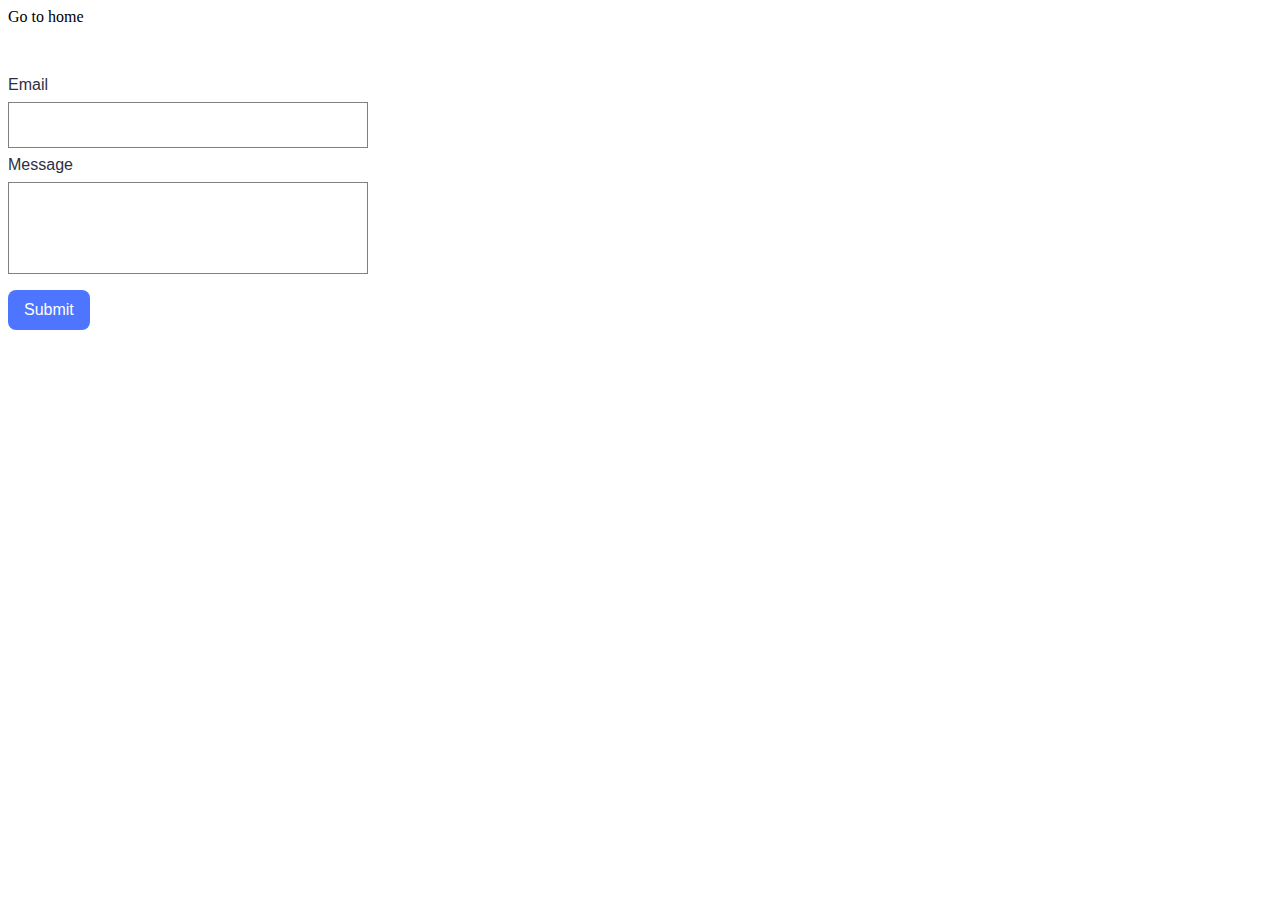
<file: src/2-form.html>
<!DOCTYPE html>
<html lang="en">
  <head>
    <meta charset="UTF-8" />
    <meta http-equiv="X-UA-Compatible" content="IE=edge" />
    <meta name="viewport" content="width=device-width, initial-scale=1.0" />
    <link rel="stylesheet" href="./css/form.css" />
    <title>Page 3</title>
  </head>
  <body>
    <section>
      <div class="container">
        <a href="./index.html">Go to home</a>
        <form class="feedback-form" autocomplete="off">
          <label>
            Email
            <input type="email" name="email" autofocus />
          </label>
          <label>
            Message
            <textarea name="message" rows="8"></textarea>
          </label>
          <button type="submit">Submit</button>
        </form>
        <div class="alert">
          <p><span>!</span> Fill please all fields</p>
        </div>
      </div>
    </section>
    <script type="module" src="./js/2-form.js"></script>
  </body>
</html>
</file>
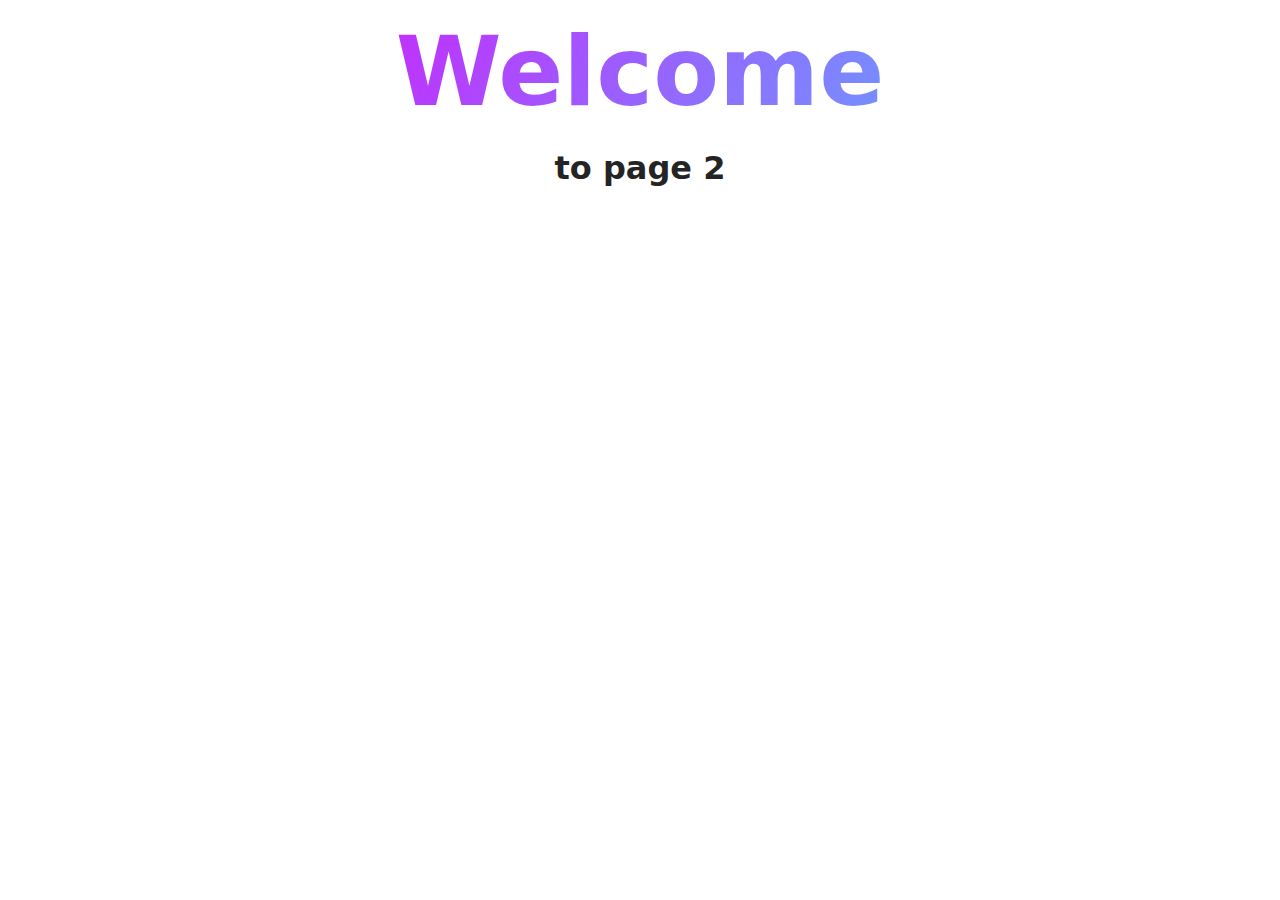
<file: src/page-2.html>
<!DOCTYPE html>
<html lang="en">
  <head>
    <meta charset="UTF-8" />
    <meta http-equiv="X-UA-Compatible" content="IE=edge" />
    <meta name="viewport" content="width=device-width, initial-scale=1.0" />
    <title>Page 2</title>
    <link rel="stylesheet" href="./css/styles.css" />
  </head>
  <body>
    <load
      src="./partials/header.html"
      icon-path="./img/sprite.svg#logo"
      highlight-act="active"
    />

    <main>
      <div class="container">
        <h1 class="main-title">
          <span class="main-title-gradient">Welcome</span> to page 2
        </h1>
        <load src="./partials/back-link.html" />
      </div>
    </main>

    <load src="./partials/footer.html" />
  </body>
</html>
</file>
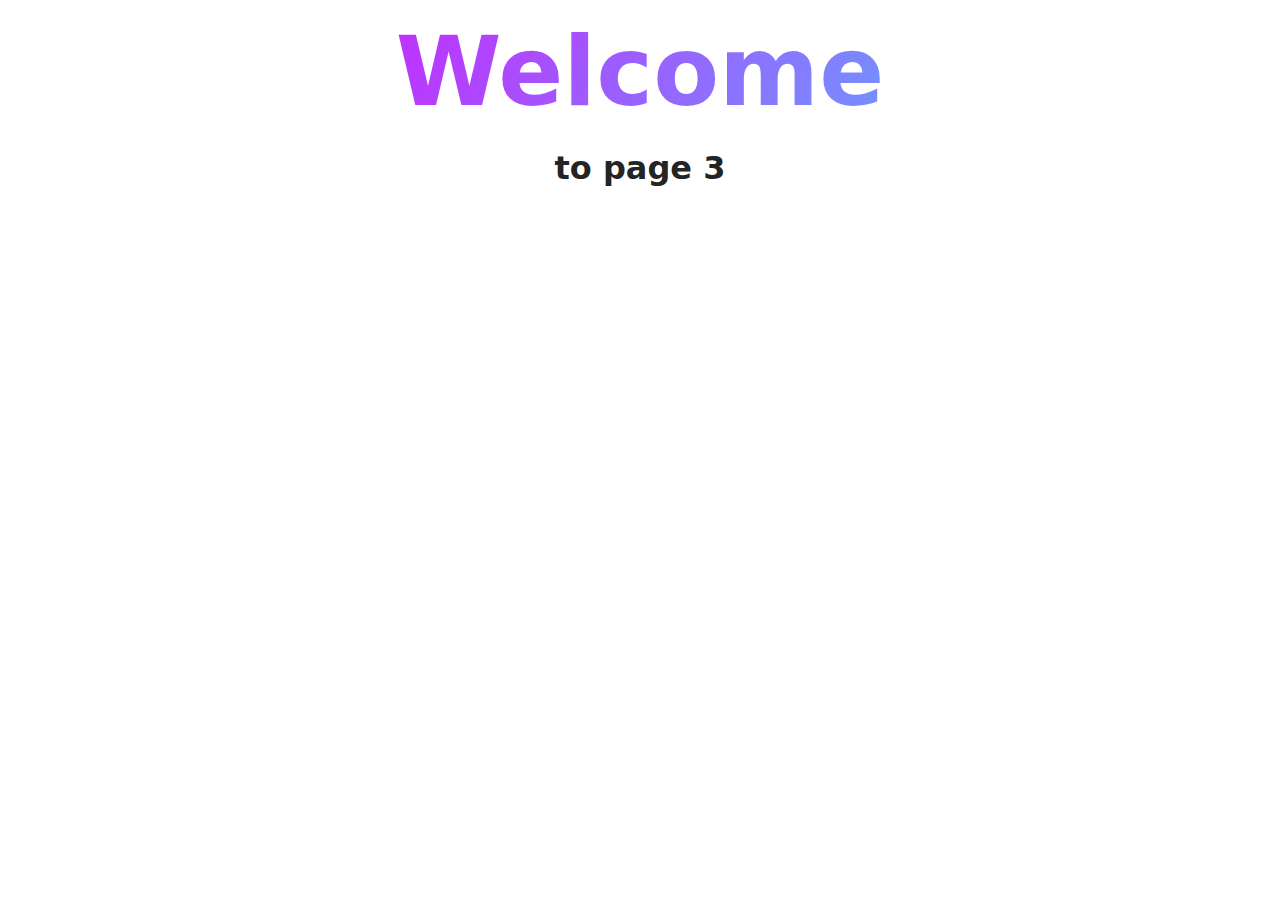
<file: src/page-3.html>
<!DOCTYPE html>
<html lang="en">
  <head>
    <meta charset="UTF-8" />
    <meta http-equiv="X-UA-Compatible" content="IE=edge" />
    <meta name="viewport" content="width=device-width, initial-scale=1.0" />
    <title>Page 3</title>
    <link rel="stylesheet" href="./css/styles.css" />
  </head>
  <body>
    <load
      src="./partials/header.html"
      icon-path="./img/sprite.svg#logo"
      highlight-curr="active"
    />

    <main>
      <div class="container">
        <h1 class="main-title">
          <span class="main-title-gradient">Welcome</span> to page 3
        </h1>
        <load src="./partials/back-link.html" />
      </div>
    </main>

    <load src="./partials/footer.html" />
  </body>
</html>
</file>
<file: src/css/form.css>
@import url('./reset.css');

.feedback-form {
    max-width: 360px;
    margin-top: 50px;
    font-family: 'Montserrat', sans-serif;
    font-weight: 400;
    font-size: 16px;
    letter-spacing: 4%;
}

.feedback-form label {
    display: flex;
    flex-direction: column;
    margin-top: 8px;
    color: #2e2f42;
}

.feedback-form textarea {
    resize: none;
    max-width: 360px;
    height: 80px;
    margin-top: 8px;
    margin-bottom: 16px;
    padding: 5px 15px;
    border: 1px solid #808080;
    outline: none;
}

.feedback-form input {
    height: 40px;
    margin-top: 8px;
    padding: 2px 15px;
    border: 1px solid #808080;
    outline: none;
}

.feedback-form button {
    cursor: pointer;
    background-color: #4e75ff;
    color: #fff;
    border: none;
    padding: 8px 16px;
    border-radius: 8px;
    font-size: 16px;
    line-height: 24px;
    font-weight: 500;
    letter-spacing: 4%;
}

.alert {
    background-color: #ffeeee;
    border: 1px solid #db5050;
    color: #161616;
    border-radius: 10px;
    padding: 10px;
    position: absolute;
    top: 30px;
    right: 30px;
    font-family: 'Times New Roman', Times, serif;
    font-size: 16px;

    visibility: hidden;
}

.alert span {
    border: 1px solid #df0b0b;
    padding: 3px 10px;
    border-radius: 100%;
    margin-right: 5px;
    font-size: 20px;
}

.anim {
    animation: alert 1s forwards;
}

@keyframes alert {
    0% {
        opacity: 0;
        transform: translateX(300px);
    }

    100% {
        opacity: 1;
        transform: translateX(0);
    }
}
</file>
<file: src/css/styles.css>
/**
  |============================
  | include css partials with
  | default @import url()
  |============================
*/
/* Common styles */
@import url('./reset.css');
@import url('./base.css');
@import url('./container.css');
@import url('./animations.css');

/* Sections style */
@import url('./header.css');
@import url('./vite-promo.css');
@import url('./badges.css');
@import url('./back-link.css');
@import url('./footer.css');
</file>
